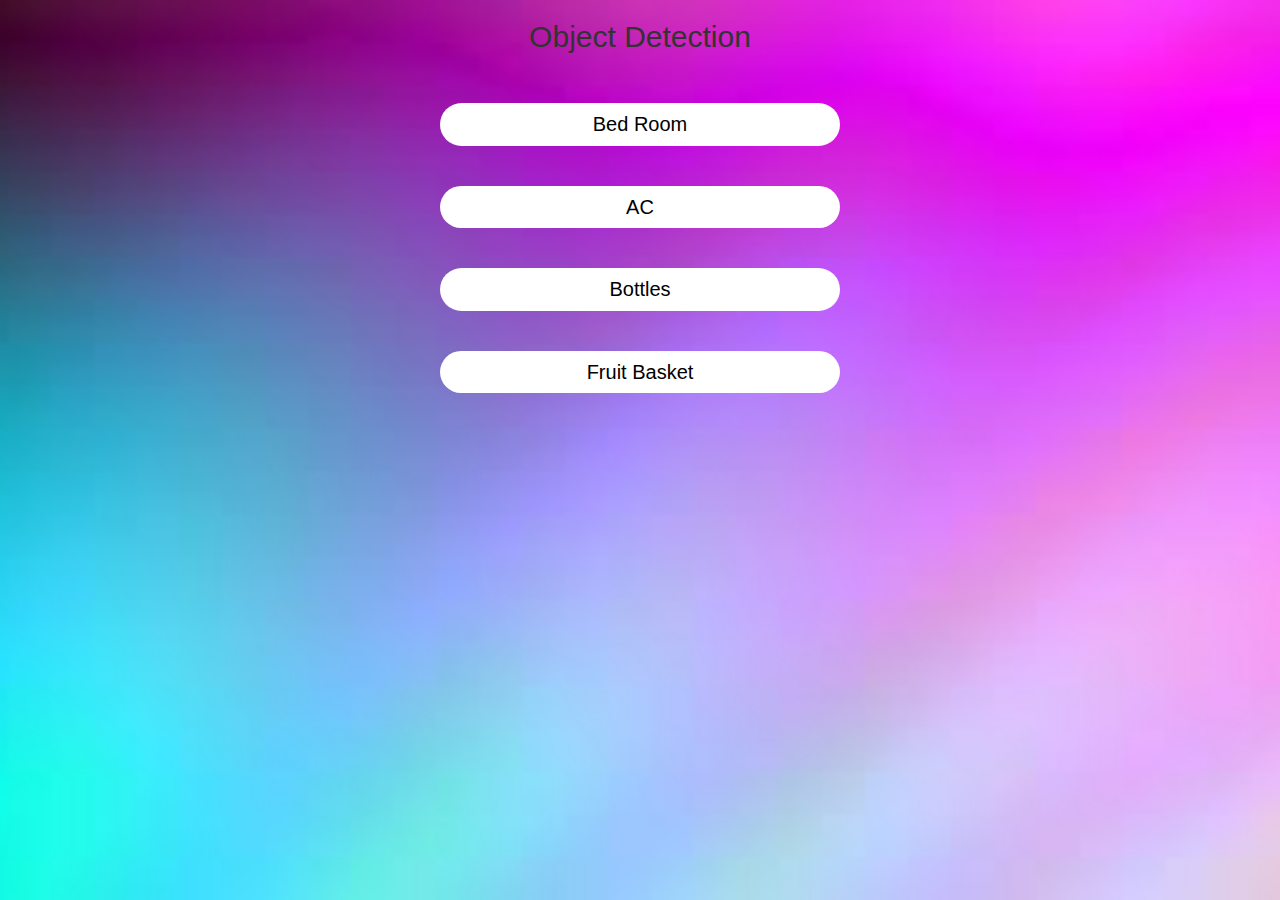
<file: index.html>
<html>
<head>

	<title>Object Detection</title>
  <meta name="viewport" content="width=device-width, initial-scale=1.0">
  <link rel="stylesheet" href="https://maxcdn.bootstrapcdn.com/bootstrap/3.4.0/css/bootstrap.min.css">
  <script src="https://ajax.googleapis.com/ajax/libs/jquery/3.4.1/jquery.min.js"></script>
  <script src="https://maxcdn.bootstrapcdn.com/bootstrap/3.4.0/js/bootstrap.min.js"></script>
<style>
body
{
background-position: center;
background-size: cover;
}
a
{
font-size: 20px !important;
width: 400px;
border-radius: 30px !important;
background-color: white;
color: black;
}
</style>
</head>

<body background="background.jpeg">
<center>
  <h2 >Object Detection</h2>
    <br><br>
    <a href="bed_room.html" class="btn ">Bed Room</a>
    <br> <br><br>
    <a href="tv.html" class="btn ">AC</a
  <br> <br><br><br>
  <a href="bottle.html" class="btn ">Bottles</a>
  <br> <br><br>
  <a href="fruit.html" class="btn ">Fruit Basket</a>
</center>
<script src="main.js"></script>

</body>

</html>
</file>
